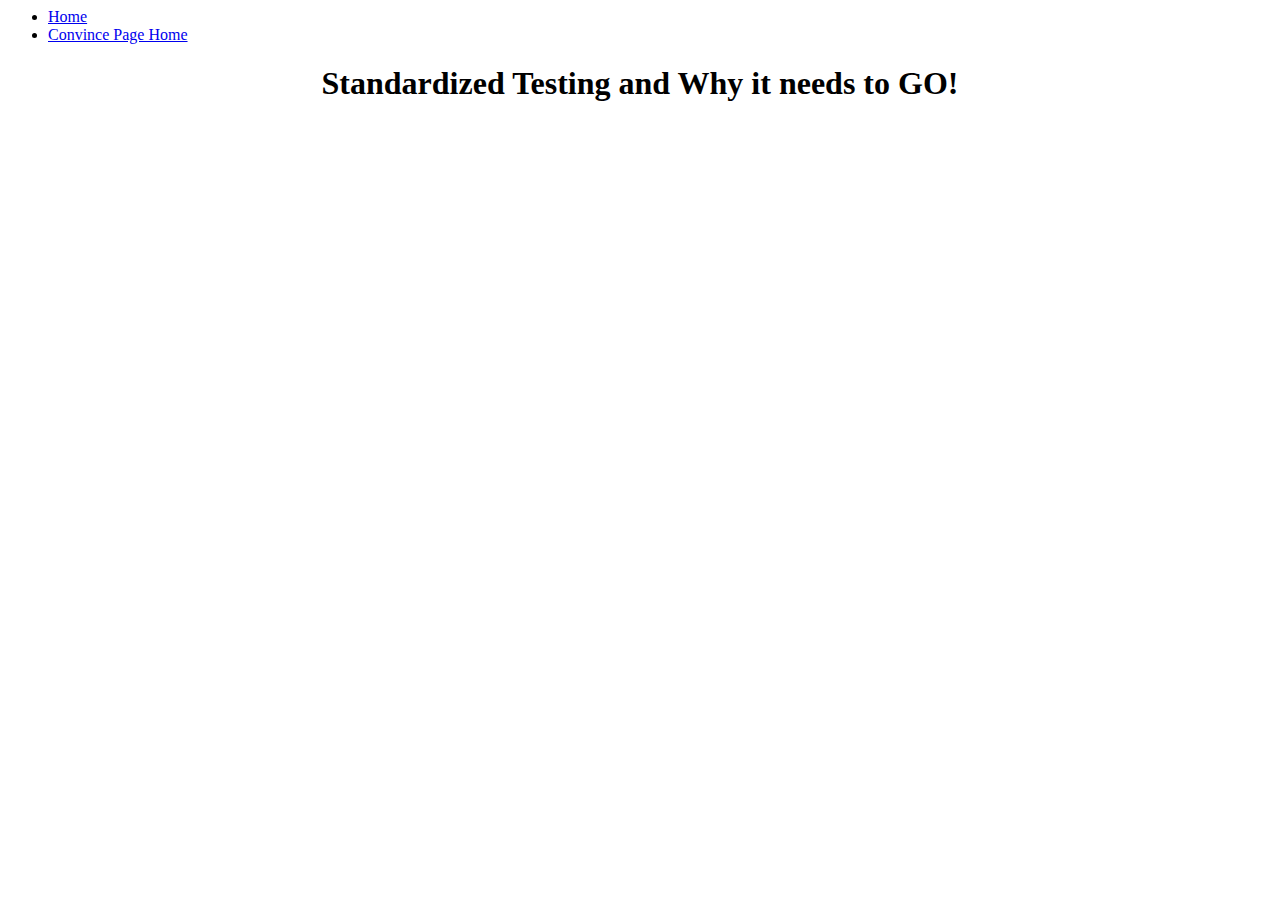
<file: convince.html>
<html lang="en">
<head>
  <ul>
  <li><a href="index.html">Home </a></li>
      <li><a href="convince.html">Convince Page Home </a></li>
 
</ul>
  <meta charset="UTF-8">
  <meta http-equiv="X-UA-Compatible" content="IE=edge">
  <meta name="viewport" content="width=device-width, initial-scale=1.0">
  <title>Document</title>
</head>
<body>
<center>
  <h1>Standardized Testing and Why it needs to GO!</h1> <br>
<iframe width="560" height="315" src="https://www.youtube.com/embed/rlArEdgnYKA?start=69" title="YouTube video player" frameborder="0" allow="accelerometer; autoplay; clipboard-write; encrypted-media; gyroscope; picture-in-picture" allowfullscreen></iframe>  
</body>
</html>
</file>
